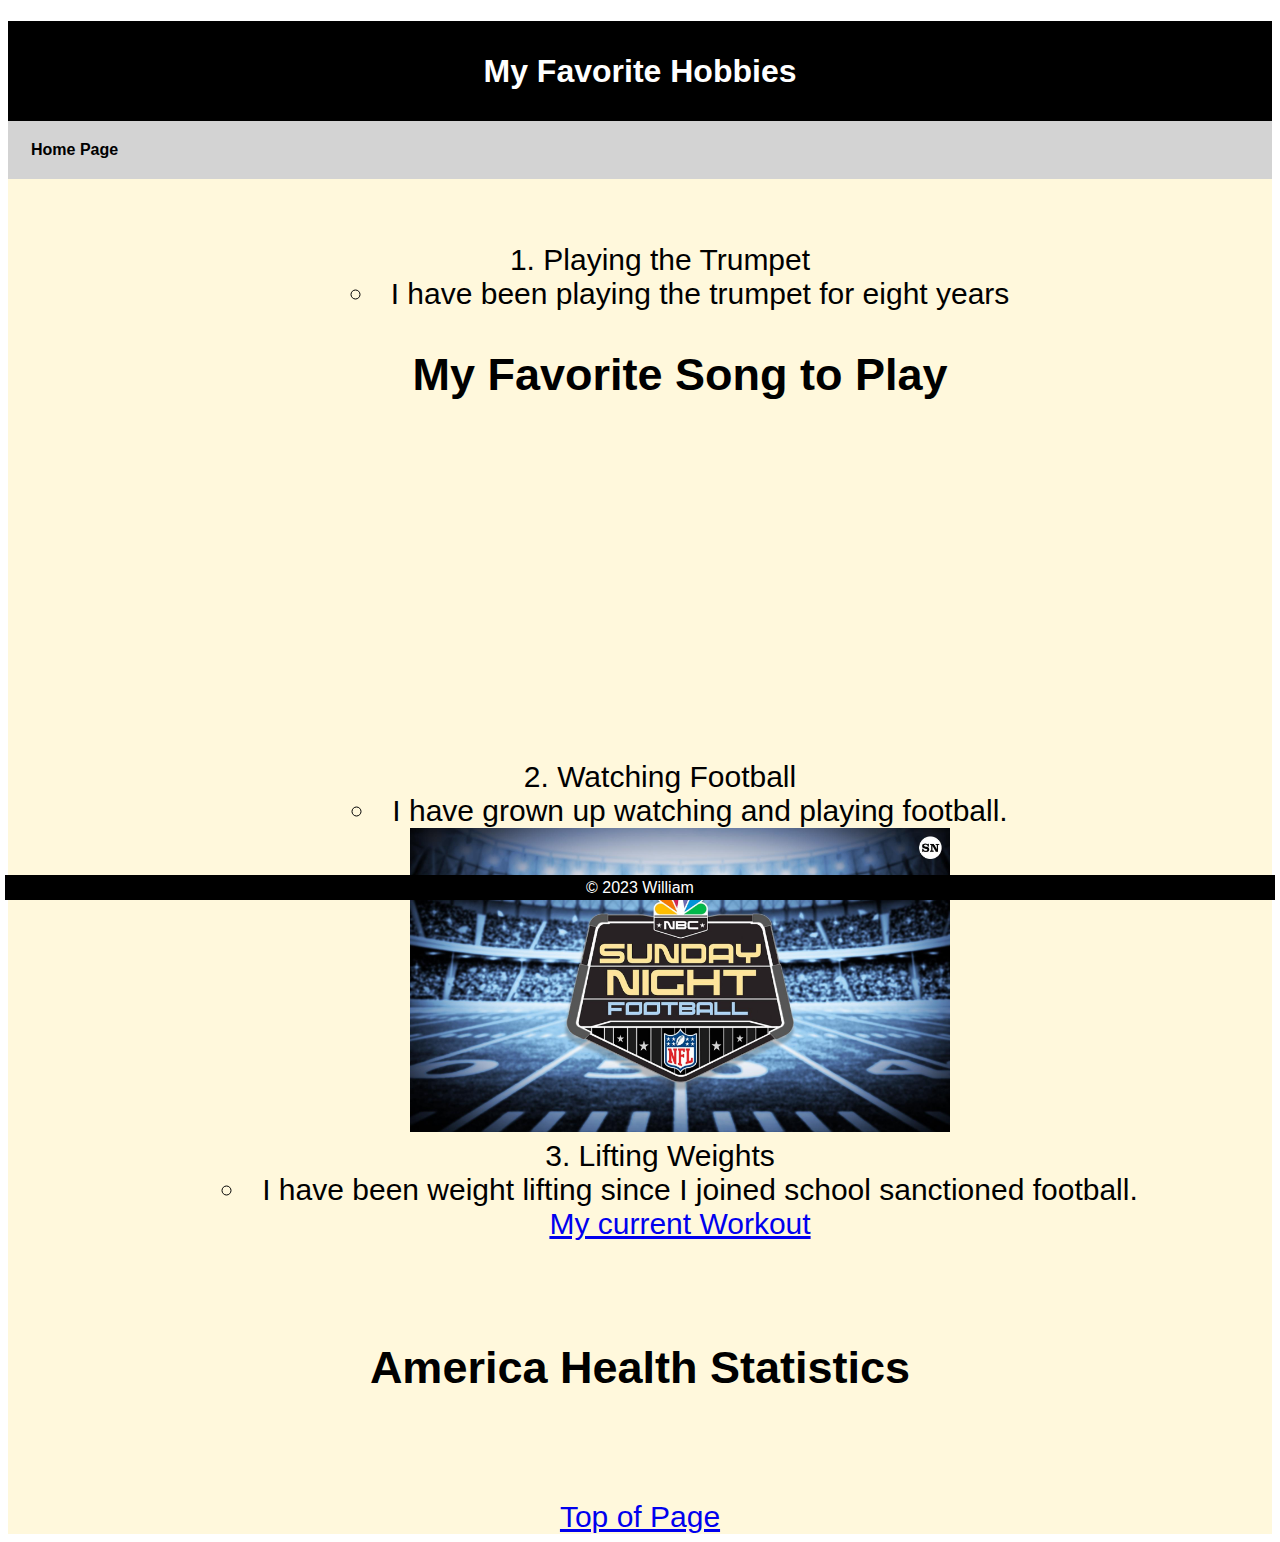
<file: scratch.html.html>
<!DOCTYPE html>
<html lang="en">
<head>
    <meta charset="UTF-8">
    <meta http-equiv="X-UA-Compatible" content="IE=edge">
    <meta name="viewport" content="width=device-width, initial-scale=1.0">
    <link rel="stylesheet" type="text/css" href="css/scratchstyle.css" >
    <title>Scratch Page</title>
</head>
<body>
    <div class="common header">
        <h1 id="top">My Favorite Hobbies</h1>
    </div>
    <nav class="common">
        <a href="index.html">Home Page</a>
    </nav>
    <div class="common mainbody">
        <div class="ol">
            <br>
            <ol>
                <li>Playing the Trumpet</li>
                    <ul>
                        <li>I have been playing the trumpet for eight years</li>
                        <h2>My Favorite Song to Play</h2>
                        <iframe width="560" height="315" src="https://www.youtube.com/embed/rvGGZkQol6I" title="YouTube video player" frameborder="0" allow="accelerometer; autoplay; clipboard-write; encrypted-media; gyroscope; picture-in-picture; web-share" allowfullscreen></iframe> 
                    </ul>
                <li>Watching Football</li>
                    <ul>
                        <li>I have grown up watching and playing football.</li>
                        <img src="assets/img/NFL-prime-time-graphics-(SNF).jpg"style=width:540px>
                    </ul>
                <li>Lifting Weights</li>
                    <ul>
                        <li>I have been weight lifting since I joined school sanctioned football.</li>
                        <a href=https://docs.google.com/spreadsheets/d/1WnqKjcFO3WqgfbIfWA5xPWnUvSuTgkPHt2Bak_II2tA/edit#gid=0">My current Workout</a>
                    </ul>
            </ol>  
        </div>
        <br>
        <h2>America Health Statistics</h2>
        <div class='tableauPlaceholder' id='viz1682532448938' style="text-align:center">
            <noscript><a href='#'>
                <img alt='Healthy Habits Dash ' src='https:&#47;&#47;public.tableau.com&#47;static&#47;images&#47;He&#47;HealthIndexV3&#47;HealthyHabitsDash&#47;1_rss.png' style='border: none' />
            </a></noscript>
                <object class='tableauViz'  style='display:none;'><param name='host_url' value='https%3A%2F%2Fpublic.tableau.com%2F' /> <param name='embed_code_version' value='3' />
                <param name='site_root' value='' /><param name='name' value='HealthIndexV3&#47;HealthyHabitsDash' /><param name='tabs' value='no' /><param name='toolbar' value='yes' /><param name='static_image' value='https:&#47;&#47;public.tableau.com&#47;static&#47;images&#47;He&#47;HealthIndexV3&#47;HealthyHabitsDash&#47;1.png' /> <param name='animate_transition' value='yes' /><param name='display_static_image' value='yes' /><param name='display_spinner' value='yes' /><param name='display_overlay' value='yes' /><param name='display_count' value='yes' /><param name='language' value='en-US' /></object></div><script type='text/javascript'>var divElement = document.getElementById('viz1682532448938'); var vizElement = divElement.getElementsByTagName('object')[0];vizElement.style.width='620px';vizElement.style.height='827px'; var scriptElement = document.createElement('script');scriptElement.src = 'https://public.tableau.com/javascripts/api/viz_v1.js';vizElement.parentNode.insertBefore(scriptElement, vizElement);</script>
                <br>
                <br>
                <a href="#top"> Top of Page </a>
    </div>
        <div class="common footer">
        &copy; 2023 William
       </div>
             
</body>
</html>
</file>
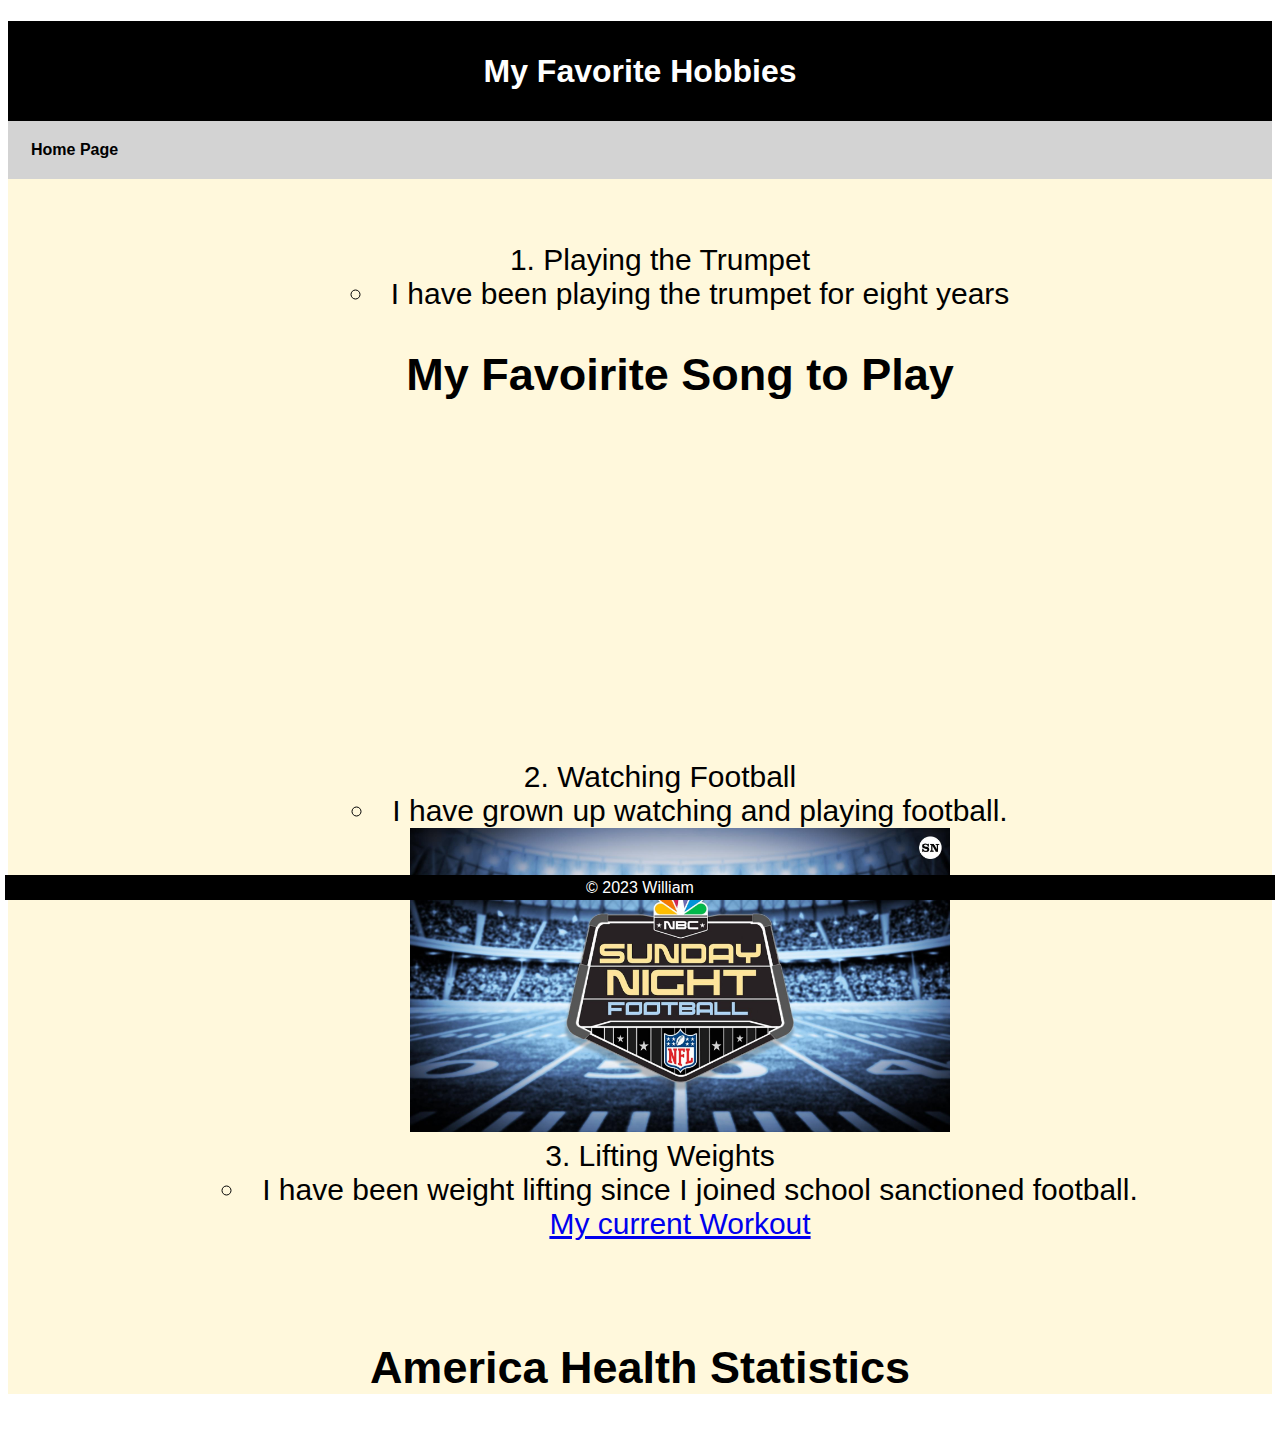
<file: assets/scratch.html.html>
<!DOCTYPE html>
<html lang="en">
<head>
    <meta charset="UTF-8">
    <meta http-equiv="X-UA-Compatible" content="IE=edge">
    <meta name="viewport" content="width=device-width, initial-scale=1.0">
    <link rel="stylesheet" type="text/css" href="../css/scratchstyle.css" >
    <title>Scratch Page</title>
</head>
<body>
    <div class="common header">
        <h1>My Favorite Hobbies</h1>
    </div>
    <nav class="common">
        <a href="../index.html">Home Page</a>
    </nav>
    <div class="common mainbody">
        <div class="ol">
            <br>
            <ol>
                <li>Playing the Trumpet</li>
                    <ul>
                        <li>I have been playing the trumpet for eight years</li>
                        <h2>My Favoirite Song to Play</h2>
                        <iframe width="560" height="315" src="https://www.youtube.com/embed/rvGGZkQol6I" title="YouTube video player" frameborder="0" allow="accelerometer; autoplay; clipboard-write; encrypted-media; gyroscope; picture-in-picture; web-share" allowfullscreen></iframe> 
                    </ul>
                <li>Watching Football</li>
                    <ul>
                        <li>I have grown up watching and playing football.</li>
                        <img src="img/NFL-prime-time-graphics-(SNF).jpg"style=width:540px>
                    </ul>
                <li>Lifting Weights</li>
                    <ul>
                        <li>I have been weight lifting since I joined school sanctioned football.</li>
                        <a href=https://docs.google.com/spreadsheets/d/1WnqKjcFO3WqgfbIfWA5xPWnUvSuTgkPHt2Bak_II2tA/edit#gid=0">My current Workout</a>
                    </ul>
            </ol>  
        </div>
        <br>
        <h2>America Health Statistics</h2>
        <div class='tableauPlaceholder' id='viz1682532448938' style="text-align:center">
            <noscript><a href='#'>
                <img alt='Healthy Habits Dash ' src='https:&#47;&#47;public.tableau.com&#47;static&#47;images&#47;He&#47;HealthIndexV3&#47;HealthyHabitsDash&#47;1_rss.png' style='border: none' />
            </a></noscript>
                <object class='tableauViz'  style='display:none;'><param name='host_url' value='https%3A%2F%2Fpublic.tableau.com%2F' /> <param name='embed_code_version' value='3' />
                    <param name='site_root' value='' /><param name='name' value='HealthIndexV3&#47;HealthyHabitsDash' /><param name='tabs' value='no' /><param name='toolbar' value='yes' /><param name='static_image' value='https:&#47;&#47;public.tableau.com&#47;static&#47;images&#47;He&#47;HealthIndexV3&#47;HealthyHabitsDash&#47;1.png' /> <param name='animate_transition' value='yes' /><param name='display_static_image' value='yes' /><param name='display_spinner' value='yes' /><param name='display_overlay' value='yes' /><param name='display_count' value='yes' /><param name='language' value='en-US' /></object></div><script type='text/javascript'>var divElement = document.getElementById('viz1682532448938'); var vizElement = divElement.getElementsByTagName('object')[0];vizElement.style.width='620px';vizElement.style.height='827px'; var scriptElement = document.createElement('script');scriptElement.src = 'https://public.tableau.com/javascripts/api/viz_v1.js';vizElement.parentNode.insertBefore(scriptElement, vizElement);</script>
    </div>
    
        <div class="common footer">
        &copy; 2023 William
       </div>
             
   
   
</body>
</html>
</file>
<file: css/scratchstyle.css>
.common{
    text-align: center;
    font-family: 'Gill Sans', 'Gill Sans MT', Calibri, 'Trebuchet MS', sans-serif;
    color:black
}
.header{
    background-color:black;
    color:white;
    height: 100px;
    line-height: 100px;

}
.mainbody{
    background-color:cornsilk;
    font-size: 30px
    
}

.footer{
    height: 25px;
    background-color: black;
    color: white;
    line-height: 25px;
    position:fixed;
    bottom: 0px;
    left: 5px;
    right: 5px;
}

nav{
    background-color: lightgrey;
    padding: 10px;
    overflow: hidden;   
}
nav a{
    float: left;
    color: black;
    padding: 10px 13px;
    font-size: 16px;
    text-decoration: none;
    font-weight: bold;
}
ol{
    list-style-position: inside;
   
}
ul{
    list-style-position: inside;
}
</file>
